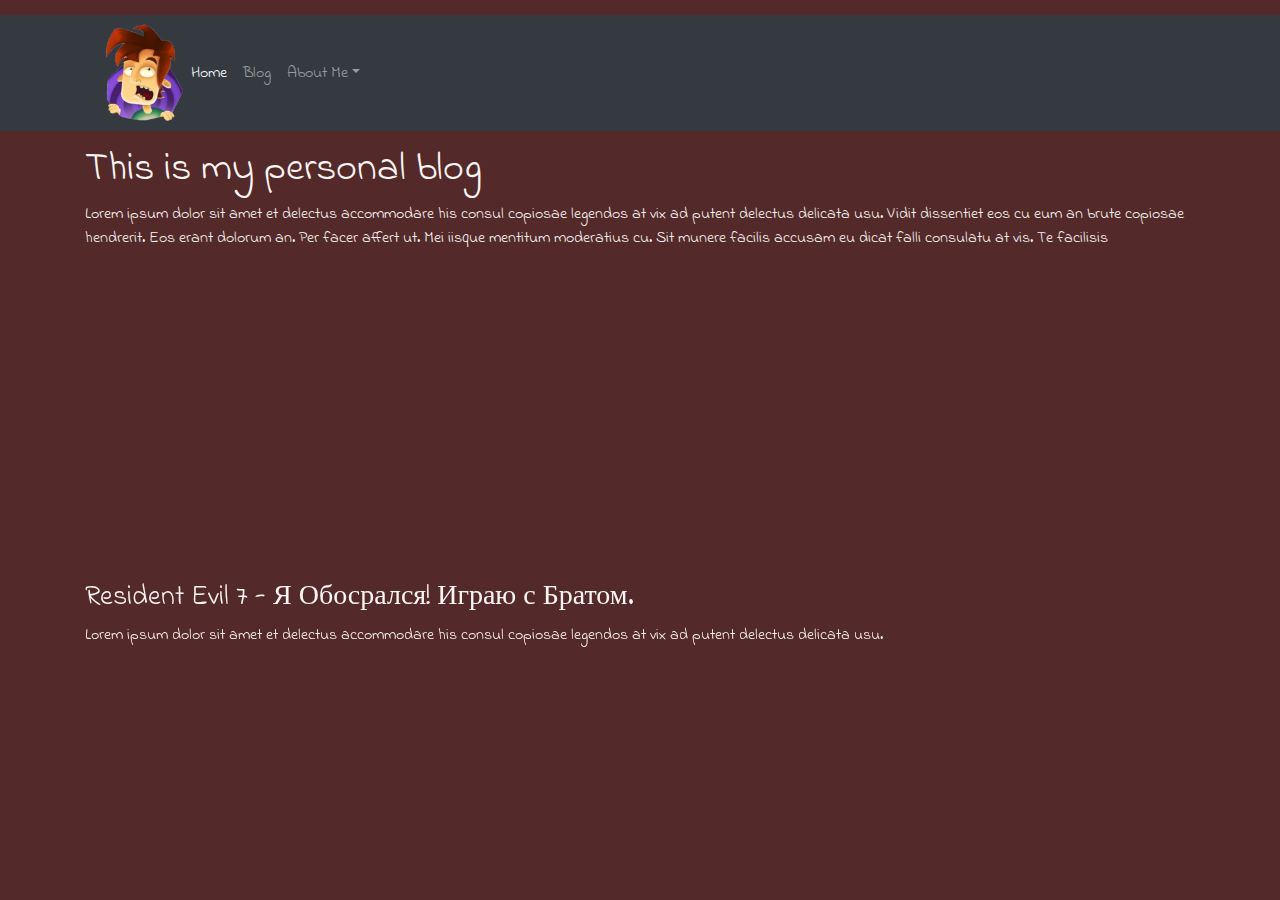
<file: blog.html>
<!DOCTYPE>
<html>
<head>
	<title>NiKPro - youtuber</title>
	<link href="https://fonts.googleapis.com/css?family=Indie+Flower&display=swap" rel="stylesheet">
	<link rel="stylesheet" type="text/css" href="https://stackpath.bootstrapcdn.com/bootstrap/4.3.1/css/bootstrap.min.css">
	<link rel="stylesheet" type="text/css" href="css/index.css">
	<meta name="viewport" content="width=device-width, initial-scale=1">
</head>
<body>

	<header class="bg-dark">
		<div class="container">
			<nav class="navbar navbar-expand-md navbar-dark  nav-wrapper">
		    	<a href="index.html" class="logo">
					<img src="images/logo.png">
				</a>
				<button class="navbar-toggler" type="button" data-toggle="collapse" data-target="#navbarsExample04" aria-controls="navbarsExample04" aria-expanded="false" aria-label="Toggle navigation">
					<span class="navbar-toggler-icon"></span>
				</button>

				<div class="collapse navbar-collapse" id="navbarsExample04">
					<ul class="navbar-nav mr-auto">
						<li class="nav-item active">
							<a class="nav-link" href="index.html">Home <span class="sr-only">Home</span></a>
						</li>
						<li class="nav-item">
							<a class="nav-link" href="blog.html">Blog</a>
						</li>
						<li class="nav-item dropdown">
							<a class="nav-link dropdown-toggle" href="#" id="dropdown04" data-toggle="dropdown" aria-haspopup="true" aria-expanded="false">About Me</a>
							<div class="dropdown-menu" aria-labelledby="dropdown04">
							  <a class="dropdown-item" href="#">Our team</a>
							  <a class="dropdown-item" href="merch.html">Merch</a>
							  <a class="dropdown-item" href="beats.html">Beats</a>
							</div>
						</li>
					</ul>
				</div>
		    </nav>
		</div>
	</header>

	<main>
		<div class="container">
			<h1 class="title">This is my personal blog﻿</h1>
			<p class="subtitle">Lorem ipsum dolor sit amet et delectus accommodare his consul copiosae legendos at vix ad putent delectus delicata usu. Vidit dissentiet eos cu eum an brute copiosae hendrerit. Eos erant dolorum an. Per facer affert ut. Mei iisque mentitum moderatius cu. Sit munere facilis accusam eu dicat falli consulatu at vis. Te facilisis</p>

			<section class="section-blog">
				<div class="block-blog">
					<iframe width="560" height="315" src="https://www.youtube.com/embed/Gs6FpSvtUBE" frameborder="0" allow="accelerometer; autoplay; encrypted-media; gyroscope; picture-in-picture" allowfullscreen></iframe>
					<h3>
						Resident Evil 7 - Я Обосрался! Играю с Братом.
					</h3>
					<p>Lorem ipsum dolor sit amet et delectus accommodare his consul copiosae legendos at vix ad putent delectus delicata usu.</p>
				</div>
			</section>
		</div>
	</main>

	<script
	  src="https://code.jquery.com/jquery-3.4.1.min.js"
	  integrity="sha256-CSXorXvZcTkaix6Yvo6HppcZGetbYMGWSFlBw8HfCJo="
	  crossorigin="anonymous"></script>
	<script 
		src="https://stackpath.bootstrapcdn.com/bootstrap/4.3.1/js/bootstrap.min.js" type="text/javascript"></script>
	<script src="js/index.js"></script>
</body>
</html>
</file>
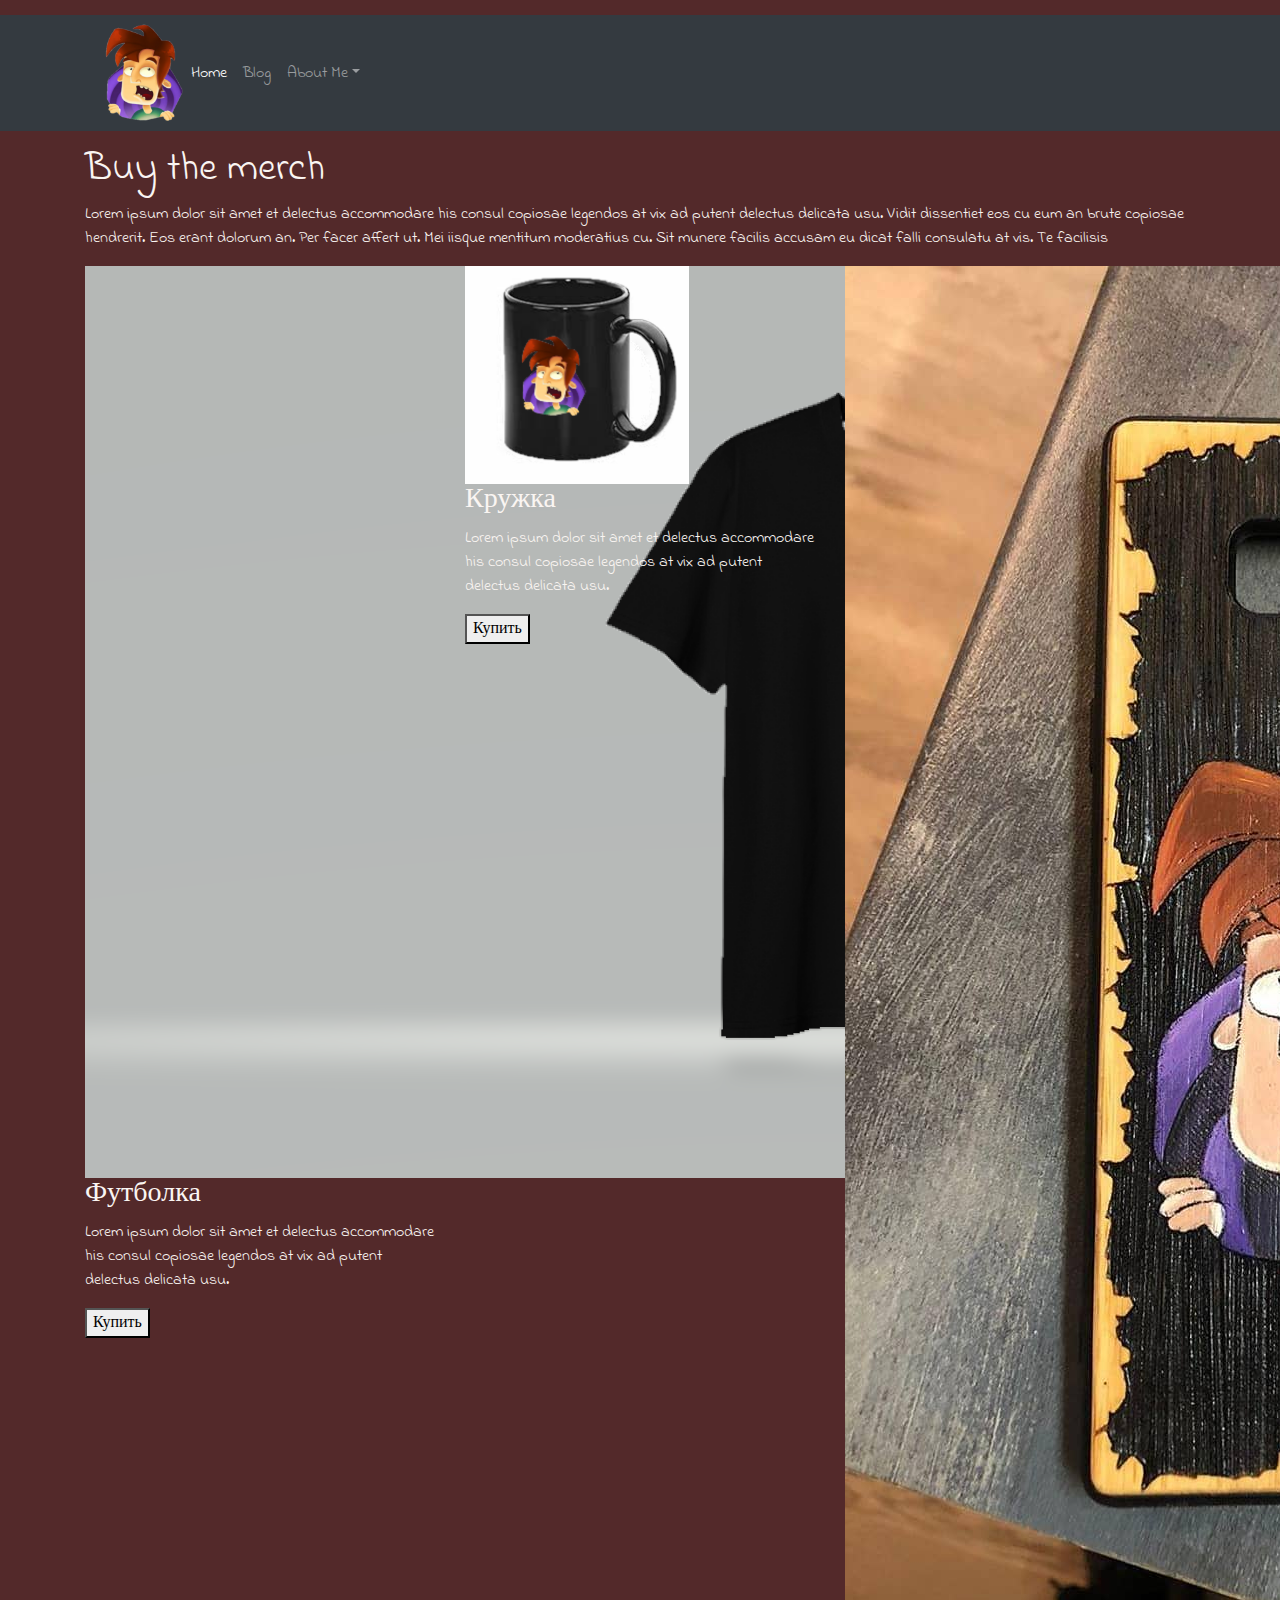
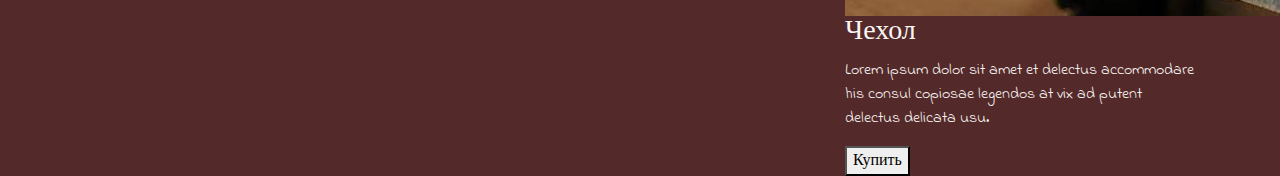
<file: merch.html>
<!DOCTYPE>
<html>
<head>
	<title>NiKPro - youtuber</title>
	<link href="https://fonts.googleapis.com/css?family=Indie+Flower&display=swap" rel="stylesheet">
	<link rel="stylesheet" type="text/css" href="https://stackpath.bootstrapcdn.com/bootstrap/4.3.1/css/bootstrap.min.css">
	<link rel="stylesheet" type="text/css" href="css/index.css">
	<meta name="viewport" content="width=device-width, initial-scale=1">
</head>
<body>

	<header class="bg-dark">
		<div class="container">
			<nav class="navbar navbar-expand-md navbar-dark  nav-wrapper">
		    	<a href="index.html" class="logo">
					<img src="images/logo.png">
				</a>
				<button class="navbar-toggler" type="button" data-toggle="collapse" data-target="#navbarsExample04" aria-controls="navbarsExample04" aria-expanded="false" aria-label="Toggle navigation">
					<span class="navbar-toggler-icon"></span>
				</button>

				<div class="collapse navbar-collapse" id="navbarsExample04">
					<ul class="navbar-nav mr-auto">
						<li class="nav-item active">
							<a class="nav-link" href="index.html">Home <span class="sr-only">Home</span></a>
						</li>
						<li class="nav-item">
							<a class="nav-link" href="blog.html">Blog</a>
						</li>
						<li class="nav-item dropdown">
							<a class="nav-link dropdown-toggle" href="http://example.com" id="dropdown04" data-toggle="dropdown" aria-haspopup="true" aria-expanded="false">About Me</a>
							<div class="dropdown-menu" aria-labelledby="dropdown04">
							  <a class="dropdown-item" href="#">Our team</a>
							  <a class="dropdown-item" href="merch.html">Merch</a>
							  <a class="dropdown-item" href="beats.html">Beats</a>
							</div>
						</li>
					</ul>
				</div>
		    </nav>
		</div>
	</header>

	<main>
		<div class="container">
			<h1 class="title">Buy the merch﻿</h1>
			<p class="subtitle">Lorem ipsum dolor sit amet et delectus accommodare his consul copiosae legendos at vix ad putent delectus delicata usu. Vidit dissentiet eos cu eum an brute copiosae hendrerit. Eos erant dolorum an. Per facer affert ut. Mei iisque mentitum moderatius cu. Sit munere facilis accusam eu dicat falli consulatu at vis. Te facilisis</p>

			<section class="section-merch">
				<div class="row">
					<div class="col-md-4">
						<div class="block-playlist">
							<img src="images/goods/t-shirt.png" alt="">
							<h3>
								Футболка
							</h3>
							<p>Lorem ipsum dolor sit amet et delectus accommodare his consul copiosae legendos at vix ad putent delectus delicata usu.</p>
							<button onclick="buy();">Купить</button>
						</div>
					</div>
					<div class="col-md-4">
						<div class="block-playlist">
							<img src="images/goods/cup.png" alt="">
							<h3>
								Кружка
							</h3>
							<p>Lorem ipsum dolor sit amet et delectus accommodare his consul copiosae legendos at vix ad putent delectus delicata usu.</p>
							<button onclick="buy();">Купить</button>
						</div>
					</div>
					<div class="col-md-4">
						<div class="block-playlist">
							<img src="images/goods/frame.jpg" alt="">
							<h3>
								Чехол
							</h3>
							<p>Lorem ipsum dolor sit amet et delectus accommodare his consul copiosae legendos at vix ad putent delectus delicata usu.</p>
							<button onclick="buy();">Купить</button>
						</div>
					</div>
				</div>
			</section>
		</div>
	</main>

	<script
	  src="https://code.jquery.com/jquery-3.4.1.min.js"
	  integrity="sha256-CSXorXvZcTkaix6Yvo6HppcZGetbYMGWSFlBw8HfCJo="
	  crossorigin="anonymous"></script>
	<script 
		src="https://stackpath.bootstrapcdn.com/bootstrap/4.3.1/js/bootstrap.min.js" type="text/javascript"></script>
	<script src="js/index.js"></script>
</body>
</html>
</file>
<file: css/index.css>
.carousel-item img {
	max-width: 100%;
	width: 100%;
}
header {
	margin:  15px 0;
}
body {
	background-color: #53292a;
	color: #faf5f2; 
	/*background-image: url('../images/background/nikpro.jpg')*/
	font-family: 'Indie Flower', cursive;
}

/* header style */
.nav-wrapper {
	display: flex;
	justify-content: space-between;
	align-items: center;
}
.logo {
	height: 100px;
}
.logo img {
	height: 100%;
}
/*#slider {
	height: 400px;
	overflow: hidden;
}*/
.block-thumbnail {
	display:block; 
	border: 1px solid #ccc;
	padding: 10px;
	border-radius: 5px;
	background-color:  #000;
	color: #faf5f2; 	
}
.block-thumbnail img {
	width: 100%;
}
.block-social {
	/*border: 1px solid #ccc;*/
    /*background-color:  #ff5c5b;*/
	color: #faf5f2;
}
.block-thumbnail:hover {
	box-shadow: 0 0 8px 0 #ff5c5b;
	text-decoration: none;
}
.block-playlist:hover h3 {
	text-decoration: none;	
}
.block-beat {
	margin-bottom: 20px; 
}
.block-beat video {
	display: block;
	min-width: 50%;
	max-width: 100%;
	margin: 0 auto;  
}
.block-beat audio {
	width: 100%;
	margin-top: 10px; 
}
.block-beat p {
	text-align: left;
	margin-bottom: 0; 
}
</file>
